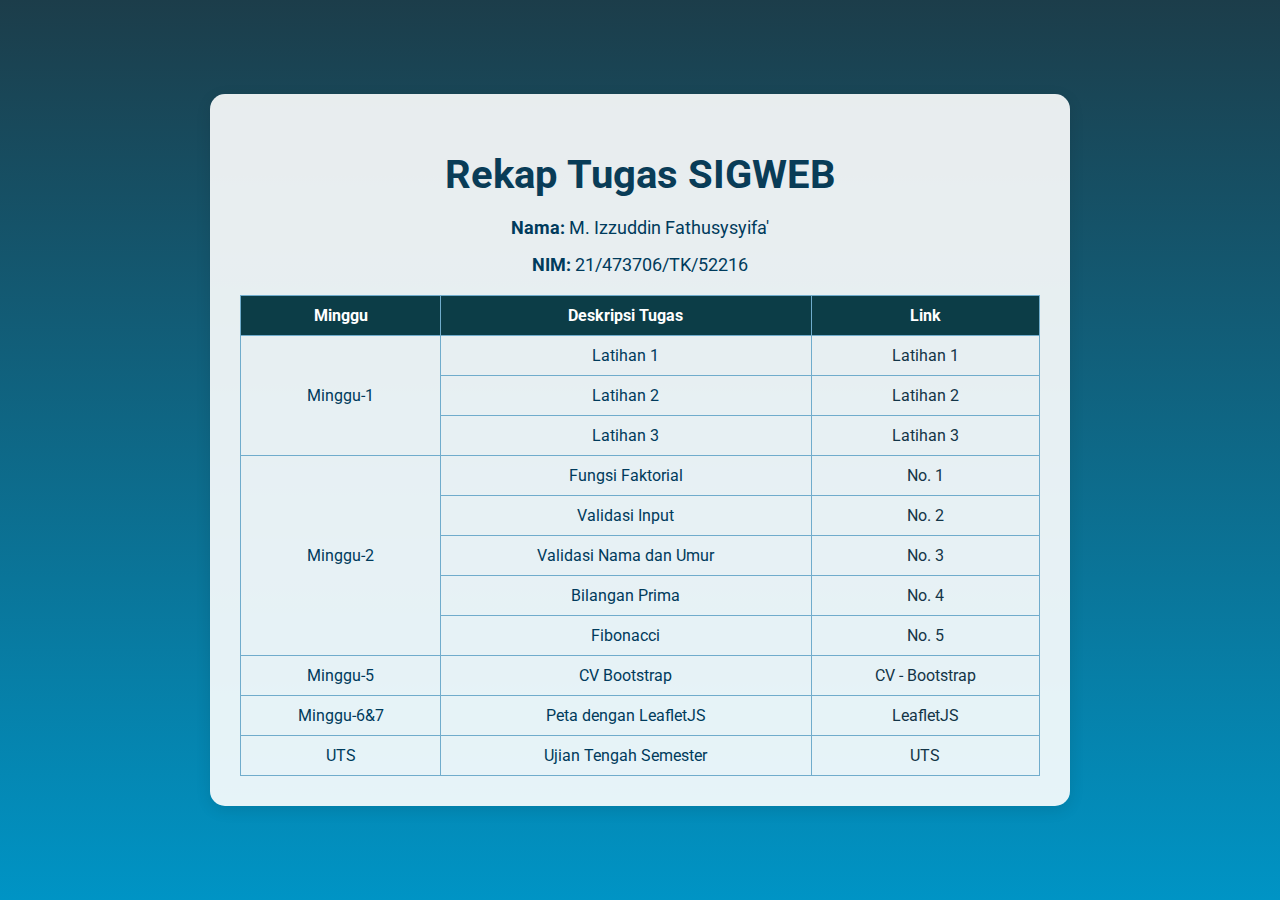
<file: rekap.html>
<!DOCTYPE html>
<html lang="id">
<head>
    <meta charset="UTF-8">
    <meta name="viewport" content="width=device-width, initial-scale=1.0">
    <title>Rekap Tugas SIGNET</title>
    <style>
        @import url('https://fonts.googleapis.com/css2?family=Roboto:wght@300;400;700&display=swap');

        body {
            margin: 0;
            padding: 0;
            background: linear-gradient(to bottom, #1c3d4a, #0094c5);
            font-family: 'Roboto', sans-serif;
            color: #003b5c;
            display: flex;
            justify-content: center;
            align-items: center;
            min-height: 100vh;
        }
        .container {
            background: rgba(255, 255, 255, 0.9);
            padding: 30px;
            border-radius: 15px;
            width: 90%;
            max-width: 800px;
            text-align: center;
            box-shadow: 0 4px 15px rgba(0, 0, 0, 0.1);
        }
        h1 {
            font-size: 2.5rem;
            margin-bottom: 20px;
            color:#093c57;
        }
        p {
            font-size: 1.1rem;
        }
        table {
            width: 100%;
            border-collapse: collapse;
            margin-top: 20px;
        }
        th, td {
            padding: 10px;
            border: 1px solid #70accc;
        }
        th {
            background: #0c3d47;
            color: #ffffff;
        }
        tr:hover td {
            background: #caf0f8;
        }
        a {
            color: #133547;
            text-decoration: none;
        }
        a:hover {
            text-decoration: underline;
        }
    </style>
</head>
<body>
    <div class="container">
        <h1>Rekap Tugas SIGWEB</h1>
        <p><strong>Nama:</strong> M. Izzuddin Fathusysyifa'</p>
        <p><strong>NIM:</strong> 21/473706/TK/52216</p>

        <table>
            <tr>
                <th>Minggu</th>
                <th>Deskripsi Tugas</th>
                <th>Link</th>
            </tr>
            <tr>
                <td rowspan="3">Minggu-1</td>
                <td>Latihan 1</td>
                <td><a href="M1/latihan1.html">Latihan 1</a></td>
            </tr>
            <tr>
                <td>Latihan 2</td>
                <td><a href="M1/latihan2.html">Latihan 2</a></td>
            </tr>
            <tr>
                <td>Latihan 3</td>
                <td><a href="https://izzuddinsyifa.wixsite.com/my-site-1">Latihan 3</a></td>
            </tr>
            <tr>
                <td rowspan="5">Minggu-2</td>
                <td>Fungsi Faktorial</td>
                <td><a href="M2/Faktorial.html">No. 1</a></td>
            </tr>
            <tr>
                <td>Validasi Input</td>
                <td><a href="M2/Val_Input.html">No. 2</a></td>
            </tr>
            <tr>
                <td>Validasi Nama dan Umur</td>
                <td><a href="M2/Val_Umur.html">No. 3</a></td>
            </tr>
            <tr>
                <td>Bilangan Prima</td>
                <td><a href="M2/Prima.html">No. 4</a></td>
            </tr>
            <tr>
                <td>Fibonacci</td>
                <td><a href="M2/Fibonacci.html">No. 5</a></td>
            </tr>
            <tr>
                <td rowspan="1">Minggu-5</td>
                <td>CV Bootstrap</td>
                <td><a href="cv.html">CV - Bootstrap</a></td>
            </tr>
            <tr>
                <td rowspan="1">Minggu-6&7</td>
                <td>Peta dengan LeafletJS</td>
                <td><a href="M6/index.html">LeafletJS</a></td>
            </tr
                <tr>
                <td rowspan="1">UTS</td>
                <td>Ujian Tengah Semester</td>
                <td><a href="UTS/index.html">UTS</a></td>
            </tr>
        </table>
    </div>
</body>
</html>
</file>
